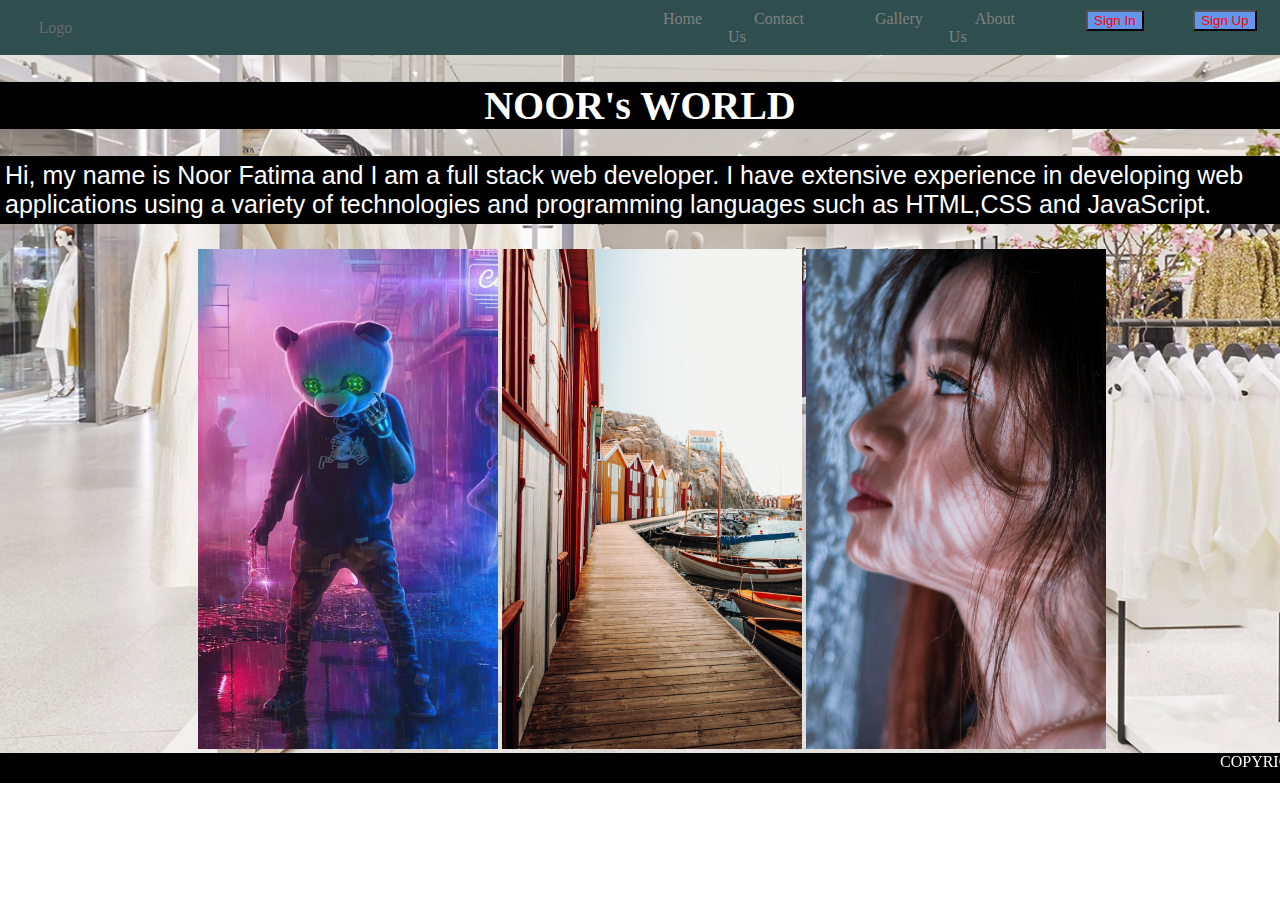
<file: index.html>
<!DOCTYPE html>
<html lang="en">
<head>
    <meta charset="UTF-8">
    <meta http-equiv="X-UA-Compatible" content="IE=edge">
    <meta name="viewport" content="width=device-width, initial-scale=1.0">
    <title>Nur</title>
    <link rel="stylesheet" href="./style/index.css">
</head>
<body>

    <div class="nav">
    <div class="logo">Logo</div>
    <ul>
        <li><a href="./index.html">Home</a></li>
        <li><a href="./contact.html">Contact Us</a></li>
        <li><a href="./gallery.html">Gallery</a></li>
        <li><a href="./about.html">About Us</a></li>
        <li><a href="./sign.html"><button>Sign In</button></a></li>
        <li><a href="./Sign up.html"><button>Sign Up</button></a></li>
    </ul>
</div>

<div><h1>NOOR's WORLD</h1></div>
<p>
    Hi, my name is Noor Fatima and I am a full stack web developer. I have extensive experience in developing web applications using a variety of technologies and programming languages such as HTML,CSS and JavaScript.
</p>
<div class="imagerow">
    <img class="g1" src="./asserts/f1.jpg">
    <img src="./asserts/gg.jpg">
    <img src="./asserts/tt.jpg">

</div>
<div class="footer"> 
    <marquee>COPYRIGHT</marquee>
</div>
</body>
</html>
</file>
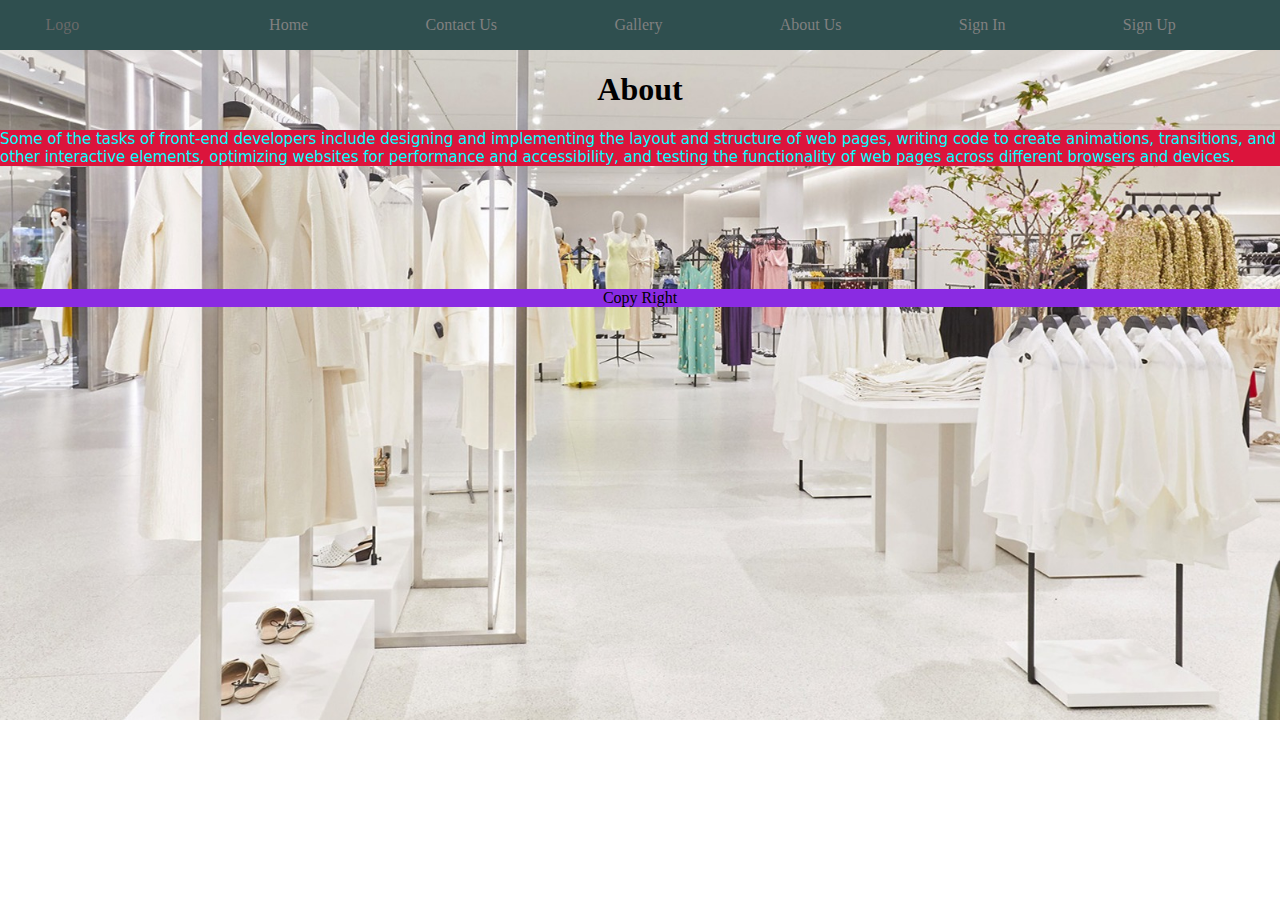
<file: about.html>
<!DOCTYPE html>
<html lang="en">
<head>
    <meta charset="UTF-8">
    <meta http-equiv="X-UA-Compatible" content="IE=edge">
    <meta name="viewport" content="width=device-width, initial-scale=1.0">
    <title>Document</title>
    <link rel="stylesheet" href="./style/about.css">
</head>
<body>
    <div class="nav">
        <div class="logo">Logo</div>
        <ul>
            <li><a href="./index.html">Home</a></li>
            <li><a href="./contact.html">Contact Us</a></li>
            <li><a href="./gallery.html">Gallery</a></li>
            <li><a href="./about.html">About Us</a></li>
            <li><a href="./sign.html">Sign In</a></li>
            <li><a href="./Sign up.html">Sign Up</a></li>
        </ul>
    </div>
    
    <h1>About </h1>
    <p>
        Some of the tasks of front-end developers include designing and implementing the layout and structure of web pages, writing code to create animations, transitions, and other interactive elements, optimizing websites for performance and accessibility, and testing the functionality of web pages across different browsers and devices.
    </p>
    
<br><br><br><br><br><br>


    <div class="footer"> Copy Right</div>
</body>
</html>
</file>
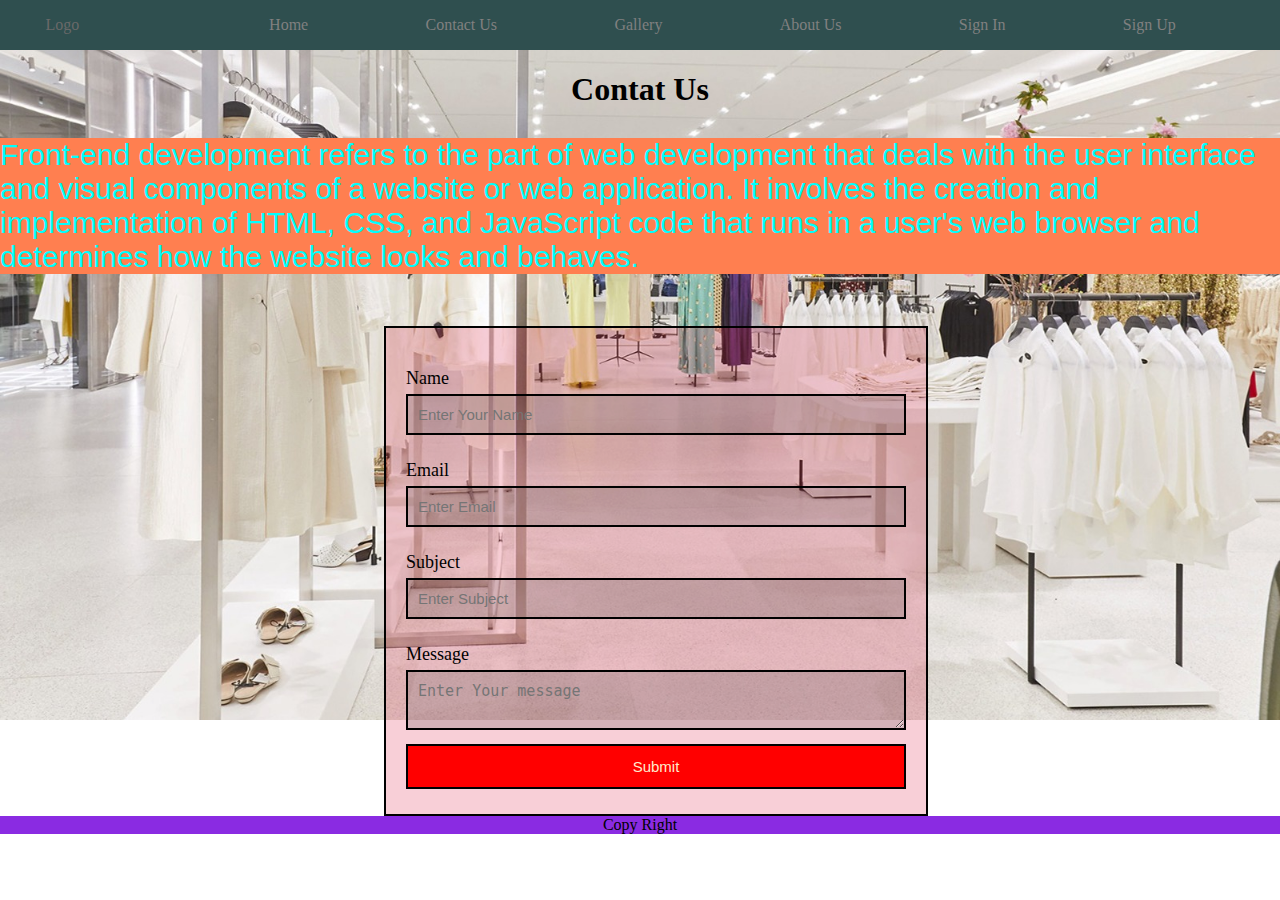
<file: contact.html>
<!DOCTYPE html>
<html lang="en">
<head>
    <meta charset="UTF-8">
    <meta http-equiv="X-UA-Compatible" content="IE=edge">
    <meta name="viewport" content="width=device-width, initial-scale=1.0">
    <title>Document</title>
    <link rel="stylesheet" href="./style/contact.css">
</head>
<body>
    <div class="nav">
        <div class="logo">Logo</div>
        <ul>
            <li><a href="./index.html">Home</a></li>
            <li><a href="./contact.html">Contact Us</a></li>
            <li><a href="./gallery.html">Gallery</a></li>
            <li><a href="./about.html">About Us</a></li>
            <li><a href="./sign.html">Sign In</a></li>
            <li><a href="./Sign up.html">Sign Up</a></li>
        </ul>
    </div>
    <h1>Contat Us</h1>
    <p>Front-end development refers to the part of web development that deals with the user interface and visual components of a website or web application. It involves the creation and implementation of HTML, CSS, and JavaScript code that runs in a user's web browser and determines how the website looks and behaves.</p>
   
    <form>
        <label>Name</label>
        <input type="text" placeholder="Enter Your Name" >
  
        <label >Email</label>
        <input type="email" placeholder="Enter Email">
  
        <label >Subject</label>
        <input type="text" placeholder="Enter Subject" >
  
        <label>Message</label>
        <textarea placeholder="Enter Your message"></textarea>
  
        <input type="submit" value="Submit">
        </form>
        <div class="footer"> Copy Right</div>

</body>
</html>
</file>
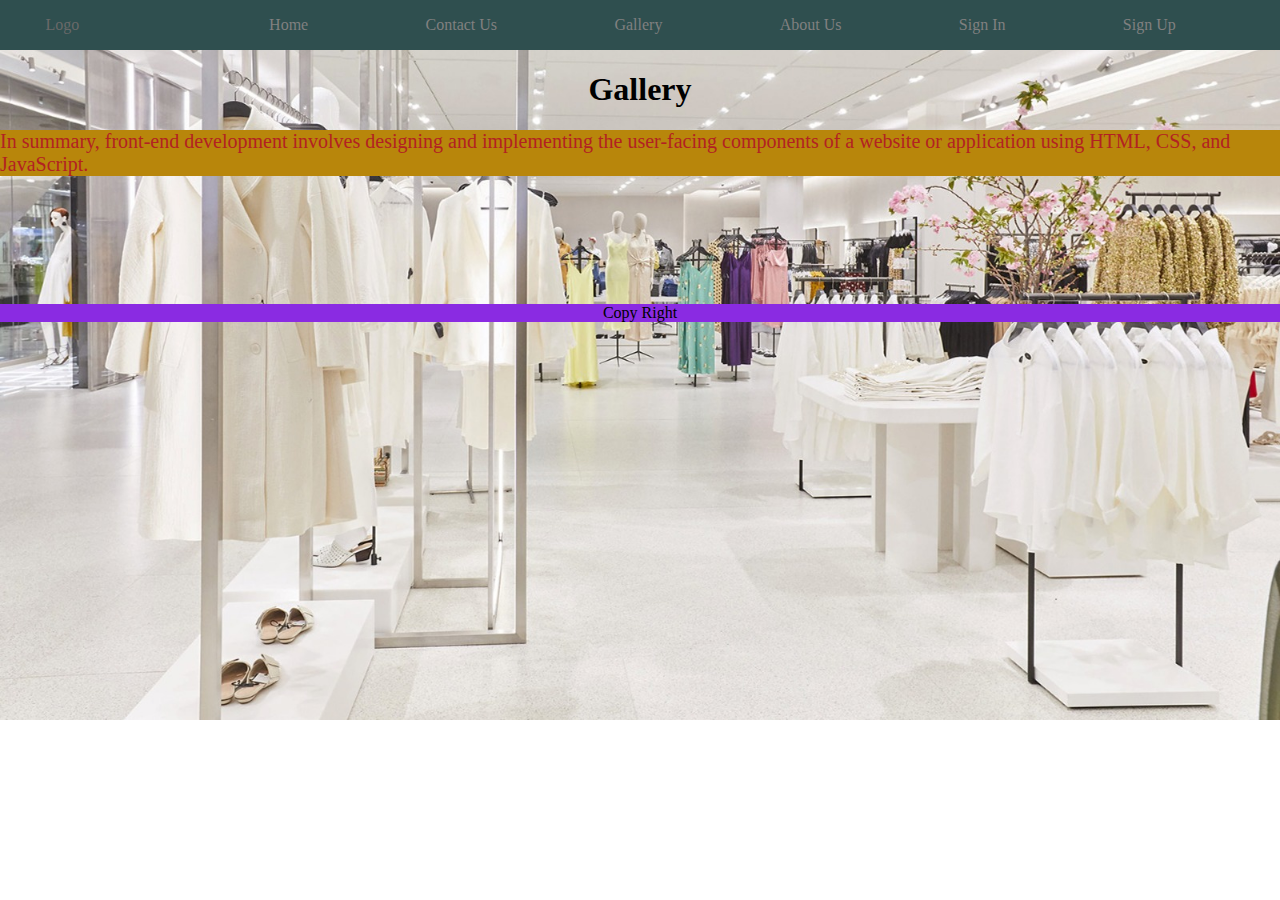
<file: gallery.html>
<!DOCTYPE html>
<html lang="en">
<head>
    <meta charset="UTF-8">
    <meta http-equiv="X-UA-Compatible" content="IE=edge">
    <meta name="viewport" content="width=device-width, initial-scale=1.0">
    <title>Document</title>
    <link rel="stylesheet" href="./style/gallery.css">
</head>
<body>
    <div class="nav">
        <div class="logo">Logo</div>
        <ul>
            <li><a href="./index.html">Home</a></li>
            <li><a href="./contact.html">Contact Us</a></li>
            <li><a href="./gallery.html">Gallery</a></li>
            <li><a href="./about.html">About Us</a></li>
            <li><a href="./sign.html">Sign In</a></li>
            <li><a href="./Sign up.html">Sign Up</a></li>
        </ul>
    </div>
    
    <h1>Gallery</h1>
    <p>In summary, front-end development involves designing and implementing the user-facing components of a website or application using HTML, CSS, and JavaScript.</p>
    <br><br><br><br><br><br>
    <div class="footer"> Copy Right</div>

</body>
</html>
</file>
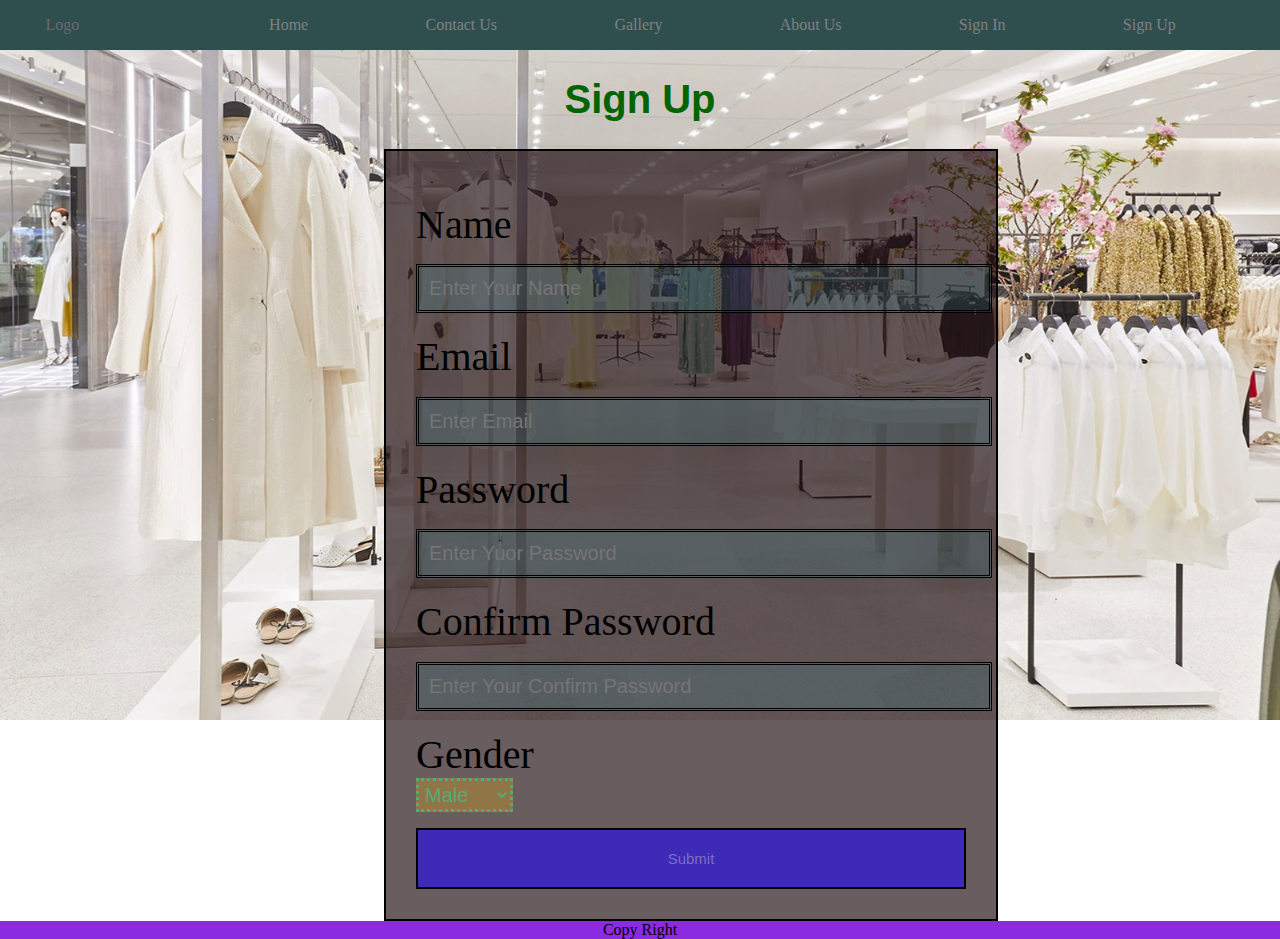
<file: Sign up.html>
<!DOCTYPE html>
<html lang="en">
<head>
    <meta charset="UTF-8">
    <meta http-equiv="X-UA-Compatible" content="IE=edge">
    <meta name="viewport" content="width=device-width, initial-scale=1.0">
    <title>Document</title>
    <link rel="stylesheet" href="./style/sign up.css">
</head>
<body>
    <div class="nav">
        <div class="logo">Logo</div>
        <ul>
            <li><a href="./index.html">Home</a></li>
            <li><a href="./contact.html">Contact Us</a></li>
            <li><a href="./gallery.html">Gallery</a></li>
            <li><a href="./about.html">About Us</a></li>
            <li><a href="./sign.html">Sign In</a></li>
            <li><a href="./Sign up.html">Sign Up</a></li>
        </ul>
    </div>
    <h1> Sign Up</h1>
    <form>
        <label>Name</label>
        <input type="text" placeholder="Enter Your Name" >
  
        <label >Email</label>
        <input type="email" placeholder="Enter Email">
  
        <label >Password</label>
        <input type="password" placeholder="Enter Yuor Password" >
  
        <label>Confirm Password</label>
        <input type="password" placeholder="Enter Your Confirm Password"></input>

        <label> Gender</label>
        <select>
            <option>Male</option>
            <option>Famale</option>
        </select>
      

        <input type="submit" value="Submit">
        </form>
        
        <div class="footer"> Copy Right</div>


</body>
</html>
</file>
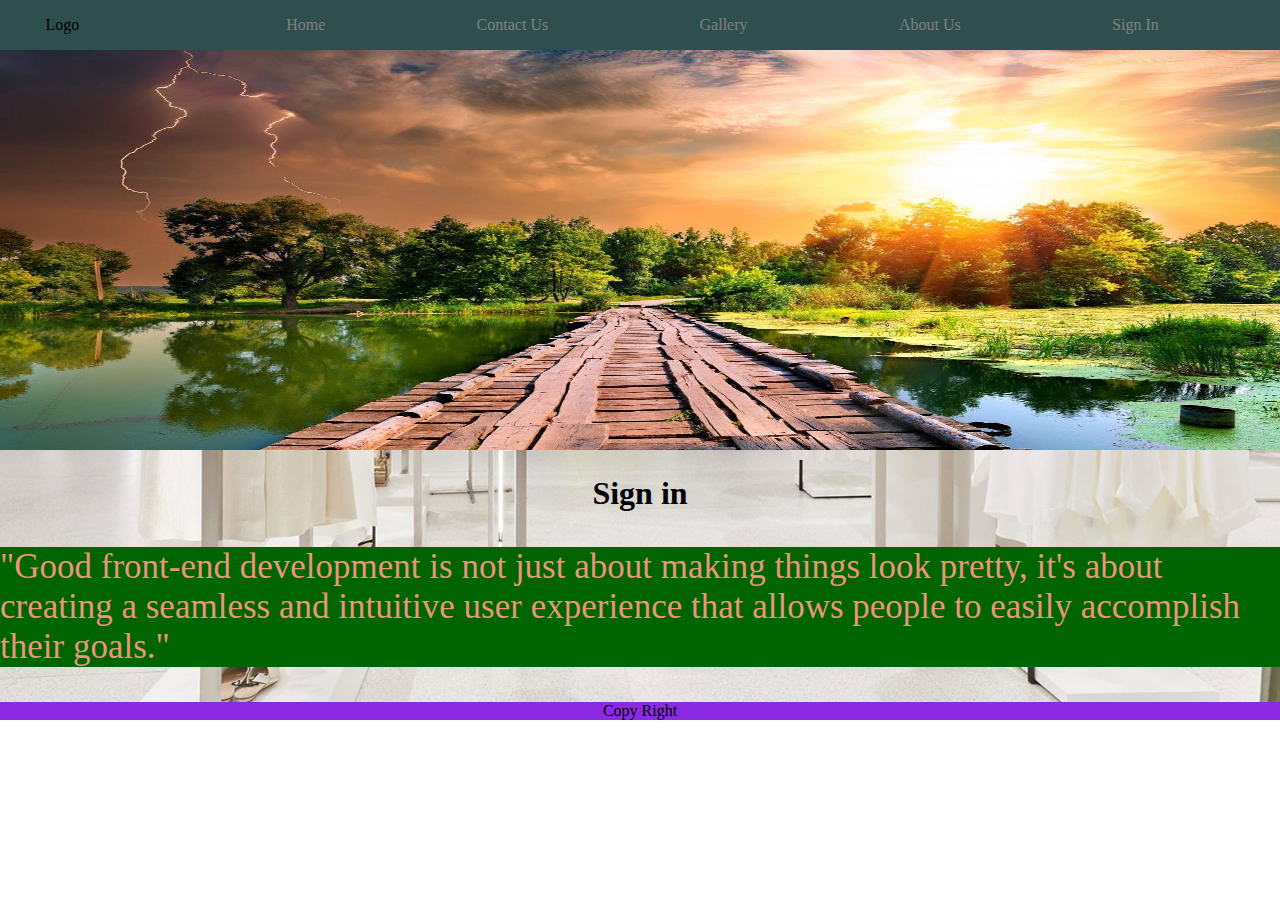
<file: sign.html>
<!DOCTYPE html>
<html lang="en">
<head>
    <meta charset="UTF-8">
    <meta http-equiv="X-UA-Compatible" content="IE=edge">
    <meta name="viewport" content="width=device-width, initial-scale=1.0">
    <title>Document</title>
    <link rel="stylesheet" href="./style/sign.css">
</head>
<body>
    <div class="nav">
        <div class="logo">Logo</div>
        <ul>
            <li><a href="./index.html">Home</a></li>
            <li><a href="./contact.html">Contact Us</a></li>
            <li><a href="./gallery.html">Gallery</a></li>
            <li><a href="./about.html">About Us</a></li>
            <li><a href="./sign.html">Sign In</a></li>
        </ul>
    </div>
    <div class="ss"><img src="./asserts/fatima.jpg" style="height: 400px; width: 100% ;"></div>

    <h1> Sign in</h1>
    <p>"Good front-end development is not just about making things look pretty, it's about creating a seamless and intuitive user experience that allows people to easily accomplish their goals."</p>
    <div class="footer"> Copy Right</div>

</body>
</html>
</file>
<file: style/index.css>
body{
    margin: 0%;
    background-image: url(../asserts/hn.jpeg);
    background-repeat: no-repeat;
    background-size: cover;

  
 
}

.nav{
    display: flex;
   align-items: center;
   background-color: darkslategrey;
   height: 55px;
   
}
ul{
    display: flex;
    width: 100%;
    margin-left: 41%;
}
ul li{
    list-style: none;

}
ul li:hover{
    background-color: dimgray;
    cursor: pointer;

}

.logo:hover{
    background-color: rgba(105, 105, 105, 0.151);
    cursor: pointer;
   
}
ul li a{
    color: gray;
    text-decoration:none;
    padding: 15px 26px;

}
.footer{
    background-color: black;
    text-align: center;
    height: 30px;
}
.footer marquee{
    color: white;
}

h1{
    text-align: center;
    font-size: 40px;
    background-color: black;
    color: white;
}
p{
    color: white;
    font-size: 25px;
    background-color: black;
    padding: 5px;
    font-family: 'Gill Sans', 'Gill Sans MT', Calibri, 'Trebuchet MS', sans-serif;
}
ul li a button{
    background-color: cornflowerblue;
    color: red;
    cursor: pointer;
}
.logo {
    color: dimgrey;
    margin-left: 3%;
}
.imagerow img{
    height: 500px;
    width: 300px;  
}
.g1{
    margin-left: 15.5%;
}
</file>
<file: style/about.css>
body{
    margin: 0%;
    background-image: url(../asserts/hn.jpeg);
    background-repeat: no-repeat;
    background-size: 100%;

  
 
}

.nav{
    display: flex;
   justify-content: space-around;
   align-items: center;
   background-color: darkslategrey;
   
}
ul{
    display: flex;
    justify-content: space-around;
    width: 80%;
}
ul li{
    list-style: none;

}
ul li:hover{
    background-color: dimgray;
    cursor: pointer;

}

.logo:hover{
    
    background-color: dimgray;
    cursor: pointer;
}
ul li a{
    color: gray;
    text-decoration:none ;
}
.footer{
    background-color: blueviolet;
    text-align: center;
}
h1{
    text-align: center;
}
p{
    color: cyan;
    background-color: crimson;
    font-size: 15px;
    font-family: system-ui, -apple-system, BlinkMacSystemFont, 'Segoe UI', Roboto, Oxygen, Ubuntu, Cantarell, 'Open Sans', 'Helvetica Neue', sans-serif;
}
.logo {
    color: dimgrey;
}
</file>
<file: style/contact.css>
body{
    margin: 0%;
    background-image: url(../asserts/hn.jpeg);
    background-repeat: no-repeat;
    background-size: 100%;

  
 
}

.nav{
    display: flex;
   justify-content: space-around;
   align-items: center;
   background-color: darkslategrey;
   
}
ul{
    display: flex;
    justify-content: space-around;
    width: 80%;
}
ul li{
    list-style: none;

}
ul li:hover{
    background-color: dimgray;
    cursor: pointer;

}

.logo:hover{
    
    background-color: dimgray;
    cursor: pointer;
}
ul li a{
    color: gray;
    text-decoration:none ;
}
.footer{
    background-color: blueviolet;
    text-align: center;
    width: 100%;
}
h1{
    text-align: center;
}
p{
    font-size: 30px;
    background-color: coral;
    color: cyan;
    font-family: Arial, Helvetica, sans-serif;
}
form{
    background-color: rgba(220, 20, 60, 0.205);
    margin-top: 4%;
    margin-left: 30%;
    max-width: 500px;
    border: 2px solid black;
    padding: 20px;

}
label{
   display: block;
    font-size: 18px;
    margin-top: 20px;
}
input,textarea {
    width: 500px;
    padding: 10px;
    margin-top: 5px;
    box-sizing: border-box;
    font-size: 15px;
    margin-bottom: 5px;
    border: 2px solid black;
    background-color: #3333332d;
}
input[type="submit"] {
    background-color: red;
    color: blanchedalmond;
    padding: 12px;
    border: 2px solid black;
    cursor: pointer;
    font-size: 15px;
}
input[type="submit"]:hover{
    background-color: crimson;
    
}.logo {
    color: dimgrey;
}
</file>
<file: style/gallery.css>
body{
    margin: 0%;
    background-image: url(../asserts/hn.jpeg);
    background-repeat: no-repeat;
    background-size: 100%;

  
 
}

.nav{
    display: flex;
   justify-content: space-around;
   align-items: center;
   background-color: darkslategrey;
   
}
ul{
    display: flex;
    justify-content: space-around;
    width: 80%;
}
ul li{
    list-style: none;

}
ul li:hover{
    background-color: dimgray;
    cursor: pointer;

}

.logo:hover{
    
    background-color: dimgray;
    cursor: pointer;
}
ul li a{
    color: gray;
    text-decoration:none ;
}
.footer{
    background-color: blueviolet;
    text-align: center;
}
h1{
    text-align: center;
}
p{
    background-color: darkgoldenrod;
    font-size: 20px;
    color: firebrick;
    font-family: Cambria, Cochin, Georgia, Times, 'Times New Roman', serif;
}
.logo {
    color: dimgrey;
}
</file>
<file: style/sign up.css>
body{
    margin: 0%;
    background-image: url(../asserts/hn.jpeg);
    background-repeat: no-repeat;
    background-size: 100%;

  
 
}

.nav{
    display: flex;
   justify-content: space-around;
   align-items: center;
   background-color: darkslategrey;
   
}
ul{
    display: flex;
    justify-content: space-around;
    width: 80%;
}
ul li{
    list-style: none;

}
ul li:hover{
    background-color: dimgray;
    cursor: pointer;

}

.logo:hover{
    
    background-color: dimgray;
    cursor: pointer;
}
ul li a{
    color: gray;
    text-decoration:none ;
}
.footer{
    background-color: blueviolet;
    text-align: center;
    width: 100%;
}
h1{
    text-align: center;
}
form{
    background-color: rgba(32, 13, 17, 0.671);
    margin-top: 2%;
    margin-left: 30%;
    max-width: 550px;
    border: 2px solid black;
    padding: 30px;

}
label{
    display: block;
    font-size: 40px;
    margin-top: 20px;
    
}
input{
    width: 100%;
    padding: 10px;
    margin-top: 3%;
    border: double;
    font-size: 20px;
    background-color: rgba(42, 159, 180, 0.158);
}
input[type="submit"]:hover{
    background-color: rgba(21, 158, 39, 0.404);
}
input[type="submit"]{

        background-color: rgba(25, 0, 255, 0.548);
        color: rgba(230, 223, 213, 0.397);
        padding: 20px;
        border: 2px solid black;
        cursor: pointer;
        font-size: 15px;
        width: 100%;

}
h1{
    font-size: 40px;
    font-family: 'Trebuchet MS', 'Lucida Sans Unicode', 'Lucida Grande', 'Lucida Sans', Arial, sans-serif;
    color: darkgreen;
    
}
.logo {
    color: dimgrey;
}
option{
    font-size: 20px;
    color: chartreuse;
    background-color: darkslateblue;
    font-family: sans-serif;
    padding: 2px;
}
select{
    color: rgba(19, 223, 162, 0.541);
    padding: 2px;
    border: dotted;
    background-color: rgba(187, 146, 42, 0.473);
    cursor: pointer;
    font-size: 20px;
}
</file>
<file: style/sign.css>
body{
    margin: 0%;
    background-image: url(../asserts/hn.jpeg);
    background-repeat: no-repeat;
    background-size: 100%;

  
 
}

.nav{
    display: flex;
   justify-content: space-around;
   align-items: center;
   background-color: darkslategrey;
   
}
ul{
    display: flex;
    justify-content: space-around;
    width: 80%;
}
ul li{
    list-style: none;

}
ul li:hover{
    background-color: dimgray;
    cursor: pointer;

}

.logo:hover{
    
    background-color: dimgray;
    cursor: pointer;
}
ul li a{
    color: gray;
    text-decoration:none ;
}
.footer{
    background-color: blueviolet;
    text-align: center;
}
h1{
    text-align: center;
}
p{
    background-color: darkgreen;
    font-size: 35px;
    color: darksalmon;

}
</file>
